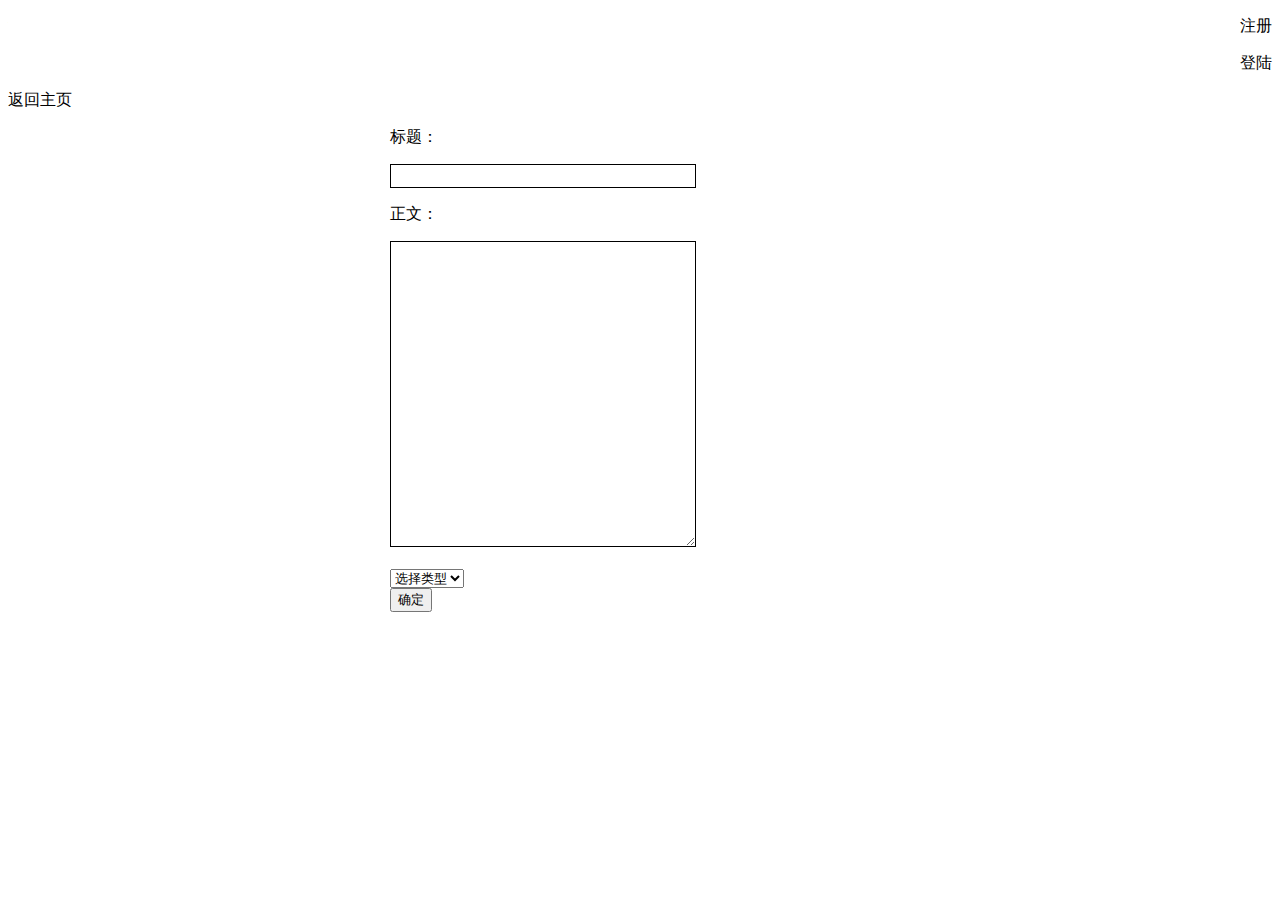
<file: static/html/addPost.html>
<!DOCTYPE html>
<html>
<head>
	<meta charset="utf-8"></meta>
	<title>post</title>
	<link rel="stylesheet" type="text/css" href="../css/post.css">
	
</head>
<body>
	<div id="head"></div>
	<p id="toHomepage">返回主页</p>
	<div id="div">
		<p>标题：</p><input id="title" type="text" name=""><br>
		<p>正文：</p><textarea id="text" rows="10" cols="30"></textarea><br><br>
		<form action="">
			<select id = "categoryKeySelect" name="cars">
				<option value="type">选择类型</option>
			</select>
		</form>
		<input type="button" id="submit" value="确定">
	</div>

	<script type="text/javascript" src="../js/config.js"></script>
	<script type="text/javascript" src="../js/jquery-3.3.1.js"></script>
	<script type="text/javascript" src="../js/common.js"></script>
	<script type="text/javascript" src="../js/post.js"></script>
	<script type="text/javascript" src="../js/common_to_sign.js"></script>
</body>
</html>
</file>
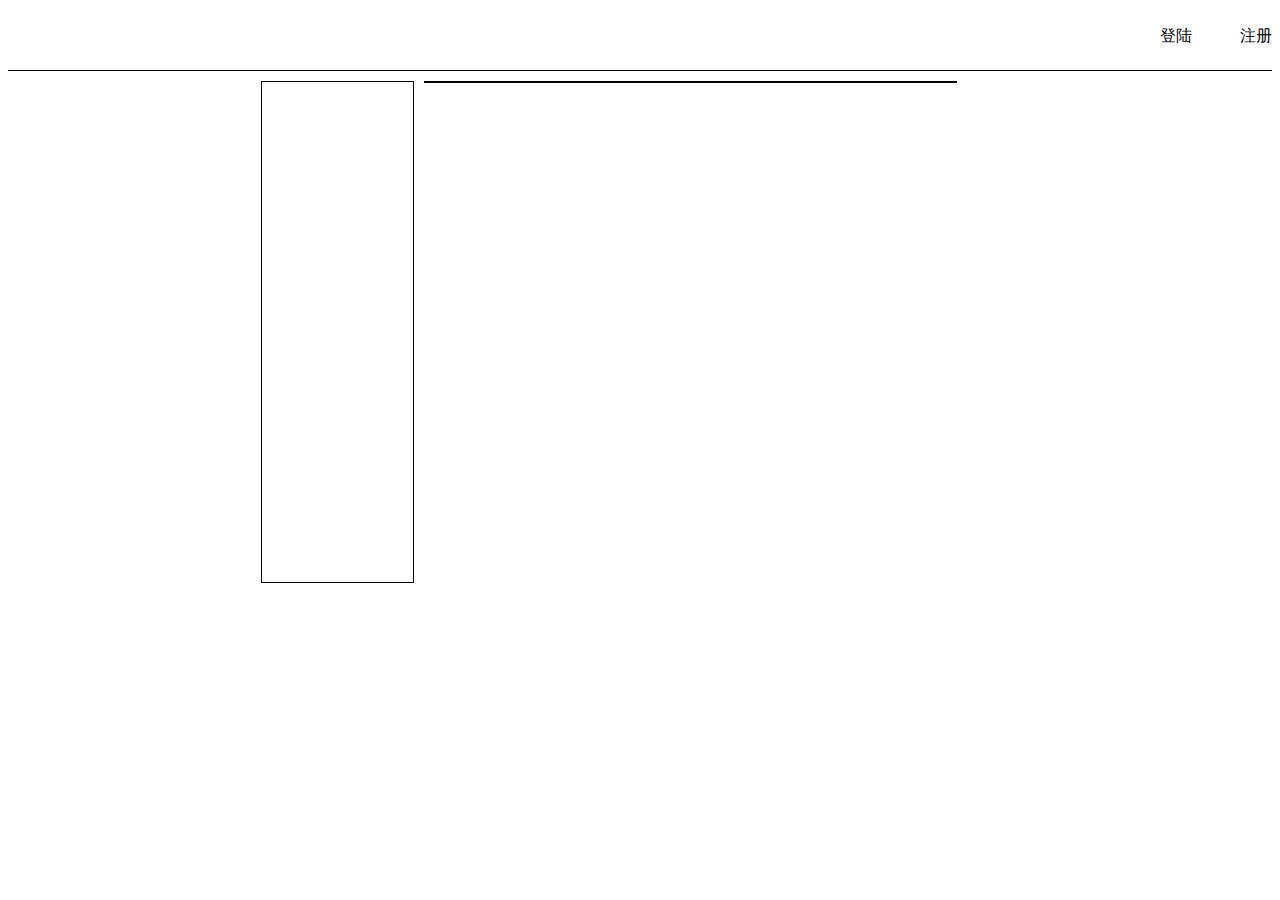
<file: static/html/homepage.html>
<!DOCTYPE html>
<html>
<head>
	<meta charset="utf-8"></meta>
	<title>homepage</title>
	<style type="text/css"></style>
	<link rel="stylesheet" type="text/css" href="../css/homepage.css">
	<link rel="stylesheet" type="text/css" href="../css/top.css">
	<link rel="stylesheet" type="text/css" href="../css/top.css">
<body>
</head>
	<div id="top">
	</div>
	
	<div id="center">
		<div id="left">
			<ul id="ul">
			</ul>
		</div>
	
		<div id="right">
			<!-- <div class="right_list">
				<div class="right_list_top"><p><b>标题</b></p></div>
				<div class="right_list_bottom">
					<img class="left_float" src="../img/baobao.jpg"/>
					<span class="left_float">姓名</span>
					<span class="left_float" id="context">内容</span>
				</div>
			</div> -->
			<!-- <div id="right_left">
				<ul id="posts"></ul>
			</div>
			<div id="right_right"></div>
			<div id="right_right_bottom"></div> -->
		</div>
	</div>
	<div id="bottom"></div>

	<script type="text/javascript" src="../js/config.js"></script>
	<script type="text/javascript" src="../js/jquery-3.3.1.js"></script>
	<script type="text/javascript" src="../js/common.js"></script>
	<script type="text/javascript" src="../js/top.js"></script>
	<script type="text/javascript" src="../js/homepage.js"></script>

</body>
</html>
</file>
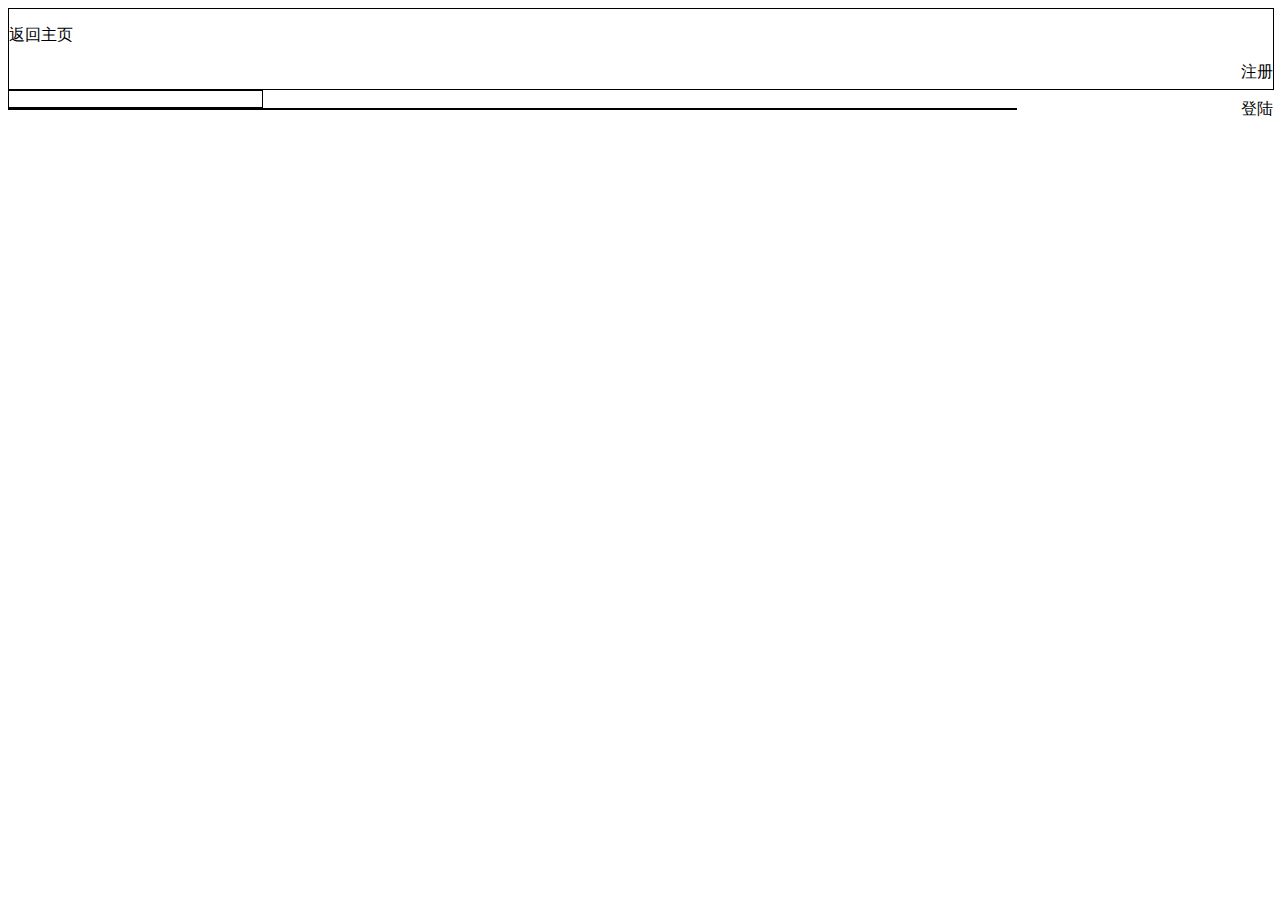
<file: static/html/person_center.html>
<!DOCTYPE html>
<html>
<head>
	<meta charset="utf-8"></meta>
	<title>personcenter</title>
	<link rel="stylesheet" type="text/css" href="../css/person_center.css">
</head>
<body>
	<div id="top">
		<!-- <p id='regist' class='p'>注册</p>
		<p id='load' class='p'>登陆</p> -->
		<p id="toHomepage">返回主页</p>
	</div>
	<div id="left">
		<ul id="ul">
		</ul>
	</div>

	<div id="right"></div>
	<script type="text/javascript" src="../js/jquery-3.3.1.js"></script>
	<script type="text/javascript" src="../js/config.js"></script>
	<script type="text/javascript" src="../js/common_to_sign.js"></script>
	<script type="text/javascript" src="../js/top.js"></script>
	<script type="text/javascript" src="../js/person_center.js"></script>
</body>
</html>
</file>
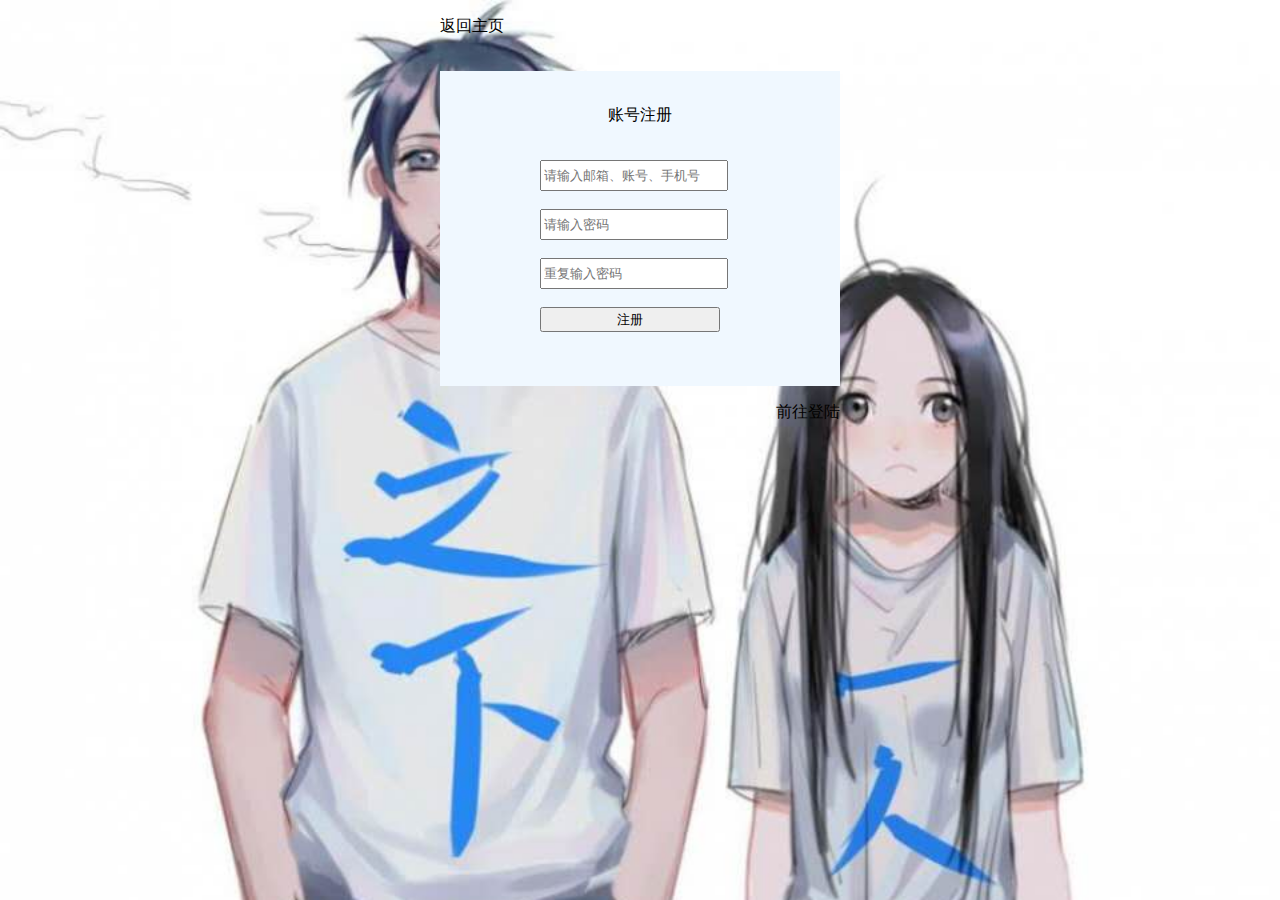
<file: static/html/regist.html>
<!DOCTYPE html>
<html>
<head>
	<meta charset="utf-8"></meta>
	<title>register</title>
	<link rel="icon" href="../img/baobao.jpg" sizes="32x32">
	<link rel="stylesheet" type="text/css" href="../css/common.css">
	<link rel="stylesheet" type="text/css" href="../css/regist.css">
<body>
</head>
	<div id="div">
		<div><p id="homepage">返回主页</p><br></div>
		<div id="center">
			<br>
			<div class="item"><p>账号注册</p><br></div>
			<div class="item"><input type="text" name="" id="in1" placeholder="请输入邮箱、账号、手机号"><br><br></div>
			<div class="item"><input type="password" name="" id="in2" placeholder="请输入密码"><br><br></div>
			<div class="item"><input type="password" name="" id="in2" placeholder="重复输入密码"><br><br></div>
			<div class="item"><input type="button" name="" id="button" value="注册"></div>
			<br><br><br>
		</div>
		<div><p id="load">前往登陆</p></div>
	</div>


	<script type="text/javascript" src="../js/jquery-3.3.1.js"></script>
	<script type="text/javascript" src="../js/config.js"></script>
	<script type="text/javascript" src="../js/regist.js"></script>
  	
</body>

</html>
</file>
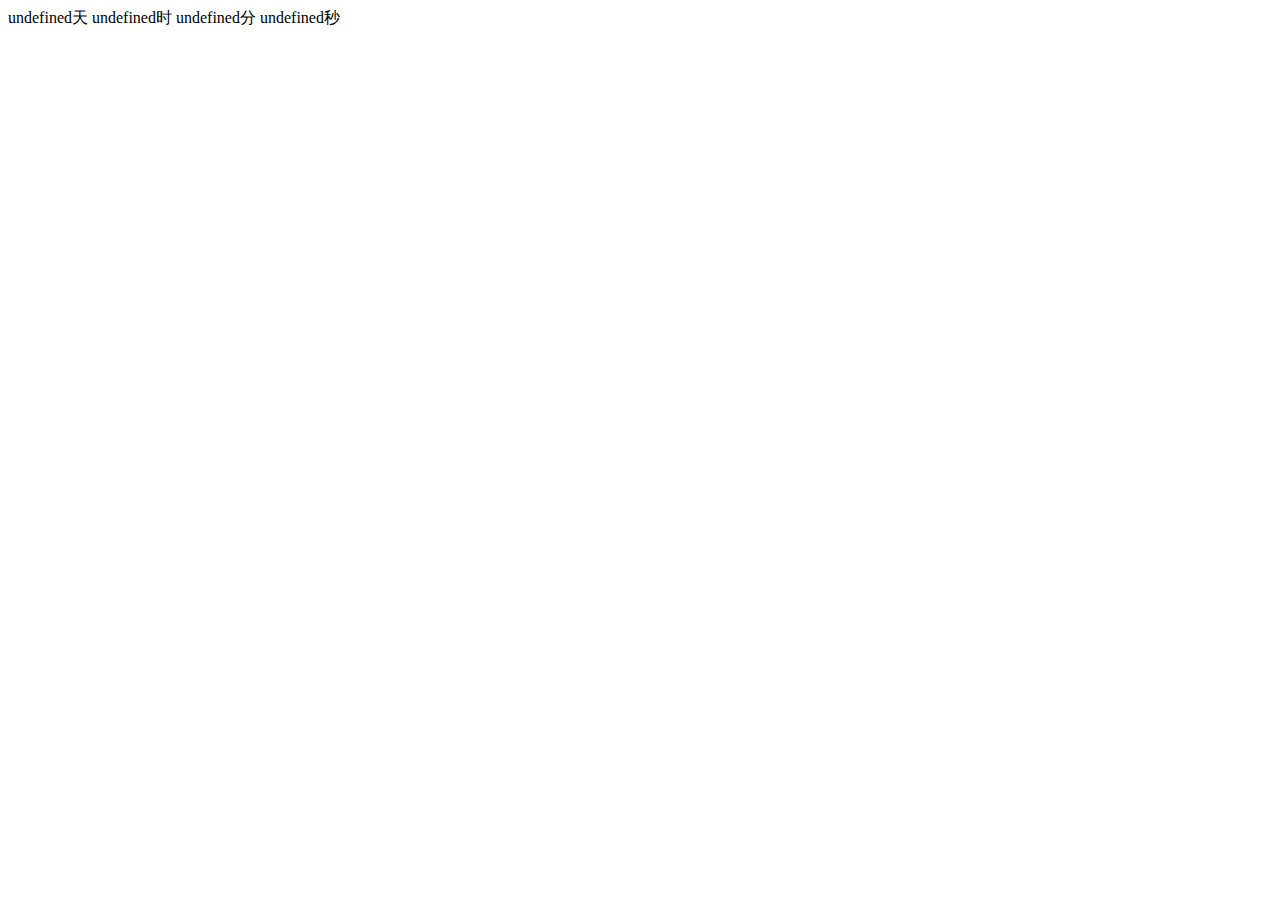
<file: static/test-html/countdown.html>
<html>  
<head>  
    <meta charset="UTF-8">  
    <title>距离某个时间点倒计时</title>  
    <script type="text/javascript">  
        function countTime() {  
            //获取当前时间  
            var date = new Date();  
            var now = date.getTime();  
            //设置截止时间  
            var str="2021/3/3 00:00:00";
            var endDate = new Date(str); 
            var end = endDate.getTime();  
            
            //时间差  
            var leftTime = end-now; 
            //定义变量 d,h,m,s保存倒计时的时间  
            var d,h,m,s;  
            if (leftTime>=0) {  
                d = Math.floor(leftTime/1000/60/60/24);  
                h = Math.floor(leftTime/1000/60/60%24);  
                m = Math.floor(leftTime/1000/60%60);  
                s = Math.floor(leftTime/1000%60);                     
            }  
            //将倒计时赋值到div中  
            document.getElementById("_d").innerHTML = d+"天";  
            document.getElementById("_h").innerHTML = h+"时";  
            document.getElementById("_m").innerHTML = m+"分";  
            document.getElementById("_s").innerHTML = s+"秒";  
            //递归每秒调用countTime方法，显示动态时间效果  
            setTimeout(countTime,1000);  
  
        }  
    </script>  
</head >  
<body onload="countTime()">  
    <div>  
        <span id="_d">00</span>  
        <span id="_h">00</span>  
        <span id="_m">00</span>  
        <span id="_s">00</span>  
    </div>  
</body>  
</html>
</file>
<file: static/css/post.css>
#div{
	margin: auto;
	height: 500px;
	width: 500px;
	/*margin-top: 5%;*/
}

#title{
	height: 20px;
	width: 300px;
	border: solid thin black;
}

#text{
	height: 300px;
	width: 300px;
	border: solid thin black;
}

.sign{
	text-align: right;
}
</file>
<file: static/css/homepage.css>
html{
	color: black;
}
#center{
	width: 60%;
	margin: auto;
}
#left {
	height: 500px;
	width: 20%;
	border: solid thin black;
	float: left;
	margin-right: 10px;
}
#right {
	/* height: 500px; */
	width: 70%;
	border: solid thin black;
	float: left;
}
.p{
	text-align:right;
}
#right_left {
	width: 20%;
	float: left;
}
#right_right {
	width: 70%;
	border-left: solid;
	margin-left: 10px;
	float: left;
}
.post_li{
	list-style-type: none;
}
.li{
	list-style-type: none;
}
.right_list{
	height: 60px;
	border-bottom: solid thin black;
}
.right_list_top {
	height: 40%;
}
.right_list_bottom{
	height: 50%;
}
.right_list_bottom img{
	width: 20px;
	height: 20px;
	border-radius: 50%;
}
.right_list_bottom .left_float{
	float: left;
	height: 20px;
	font-weight: lighter;
}
#context{
	width: 70%;
	margin-left: 10px;
	color: darkgray;
	overflow: hidden;
	text-overflow: ellipsis;
	white-space: nowrap;
	/* font-weight: lighter; */
}
</file>
<file: static/css/top.css>
#posting{
	text-align:center;
}
#top {
	width: 100%;
	height: 60px;
	border-bottom: solid thin black;
	margin-top: 10px;
	margin-bottom: 10px;
	background-color: white;
}
#top .p{
	width: 80px;
	float: right;
}

#headImg{
	width: 50px;
	height: 50px;
	border-radius: 50%;
	float: right;
}
#menu{
	float: right;
}
.menuLi{
	font-size: small;
	list-style-type: none;
}
</file>
<file: static/css/person_center.css>
#top {
	width: 100%;
	height: 80px;
	border: solid thin black;
}
#left {
	/*height: 500px;*/
	width: 20%;
	border: solid thin black;
	float: left;
}
#right {
	/*height: 500px;*/
	width: 79.7%;
	border: solid thin black;
	float: left;
}
.p{
	text-align:right;
}
#title{
	text-align:center;
}
</file>
<file: static/css/common.css>
html,body{
	/* height:100%; */
	/* background-color: black; */
}
</file>
<file: static/css/regist.css>
#load{
	text-align: right;
}
#div{
	/* text-align: center; */
	margin:0 auto;
	/* margin-top: 5%; */
	width: 400px;
	height: 50px;
}
#center{
	background-color: aliceblue;
}
#homepage{
	text-align: left;
}
.item{
	margin:0 auto;
	/* text-align: center; */
	width: 200px;
}
.item input{
	height: 25px;
	width: 180px;
}
.item p{
	text-align: center;
}


html{
	background:url(../img/baobao.jpg) no-repeat 0px 0px;
	background-size:cover;
}
</file>
